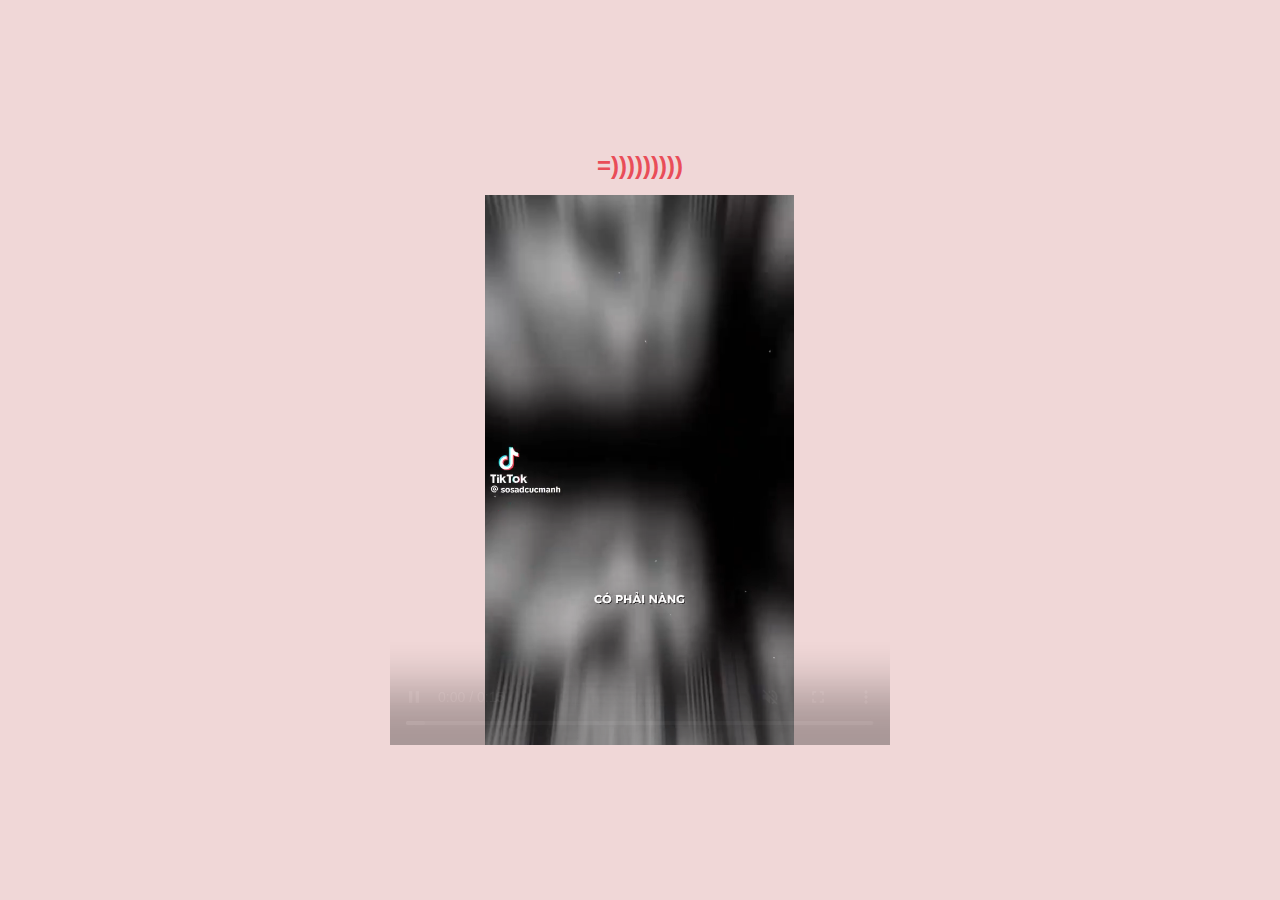
<file: ye.html>
<!DOCTYPE html>
<html lang="vi">
  <head>
    <meta charset="UTF-8" />
    <meta name="viewport" content="width=device-width, initial-scale=1.0" />
    <title>love</title>
    <link rel="stylesheet" href="style.css" />
  </head>
  <body>
    <div class="wrapper">
      <h2 class="question">=)))))))))</h2>
      <video width="500" height="550" controls autoplay loop muted>
        <source src="./img/6757832051467.mp4" type="video/mp4">
      </video>
  <h2></h2>
    </div>
  
  </body>
</html>
</file>
<file: style.css>
* {
  margin: 0;
  padding: 0;
  box-sizing: border-box;
}

body {
  display: flex;
  justify-content: center;
  align-items: center;
  min-height: 100vh;
  background: rgb(240, 215, 215);
  font-family: Verdana, Geneva, Tahoma, sans-serif;
}

.gif {
  height: 100%;
  width: 100%;
}

h2 {
  text-align: center;
  font-size: 1.5em;
  color: #e94d58;
  margin: 15px 0;
}
.btn-group {
  width: 100%;
  height: 50px;
  display: flex;
  justify-content: center;
  margin-top: 50px;
}
button {
  position: absolute;
  width: 150px;
  height: inherit;
  color: white;
  font-size: 1.2em;
  border-radius: 30px;
  outline: none;
  cursor: pointer;
  box-shadow: 0 2px 4px gray;
  border: 2px solid #e94d58;
  font-size: 1.2em;
}
button:nth-child(1) {
  margin-left: -px;
  background: #e94d58;
}
button:nth-child(2) {
  margin-right: -200px;
  background: white;
  color: #e94d58;
}
</file>
